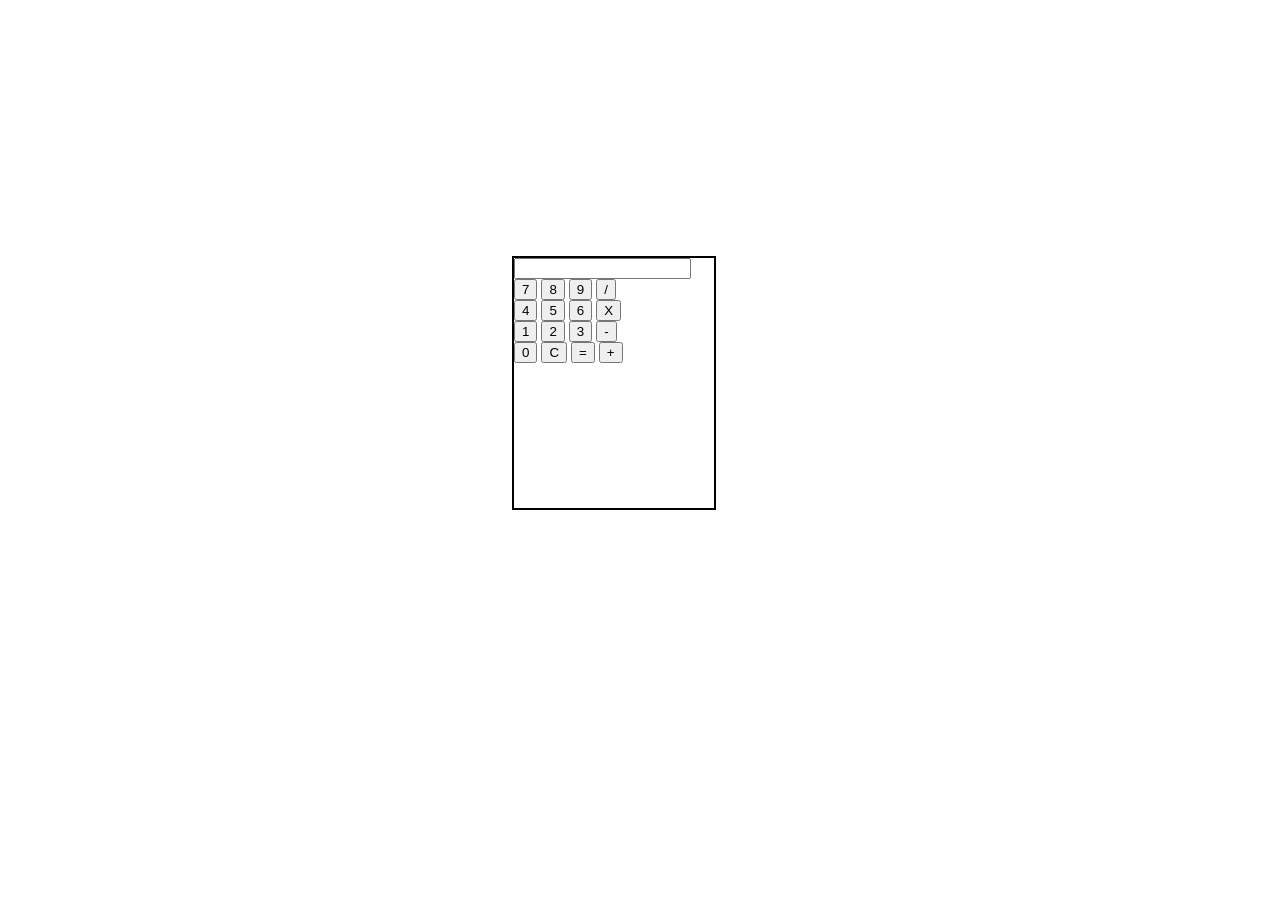
<file: JavaScript/calculadora/index.html>
<!DOCTYPE html>
<html lang="es">
<head>
    <meta charset="UTF-8">
    <meta name="viewport" content="width=device-width, initial-scale=1.0">
    <link rel="stylesheet" href="style.css">
    <title>Calculadora</title>
</head>
<body>
    
    <div class="calculadora">
        <div class="visor">
            <input type="text" id="pantalla">
        </div>
        <div class="botones">
            <input type="button" value="7" onclick="agregar(this.value)">
            <input type="button" value="8" onclick="agregar(this.value)">
            <input type="button" value="9" onclick="agregar(this.value)">
            <input type="button" value="/" onclick="operar(this.value)">
            <br>
            <input type="button" value="4" onclick="agregar(this.value)">
            <input type="button" value="5" onclick="agregar(this.value)">
            <input type="button" value="6" onclick="agregar(this.value)">
            <input type="button" value="X" onclick="operar(this.value)">
            <br>
            <input type="button" value="1" onclick="agregar(this.value)">
            <input type="button" value="2" onclick="agregar(this.value)">
            <input type="button" value="3" onclick="agregar(this.value)">
            <input type="button" value="-" onclick="operar(this.value)">
            <br>
            <input type="button" value="0" onclick="agregar(this.value)">
            <input type="button" value="C" onclick="borrar()">
            <input type="button" value="=" onclick="resultado()">
            <input type="button" value="+" onclick="operar(this.value)">
        </div>
    </div>



    <script src="script.js"></script>
</body>
</html>
</file>
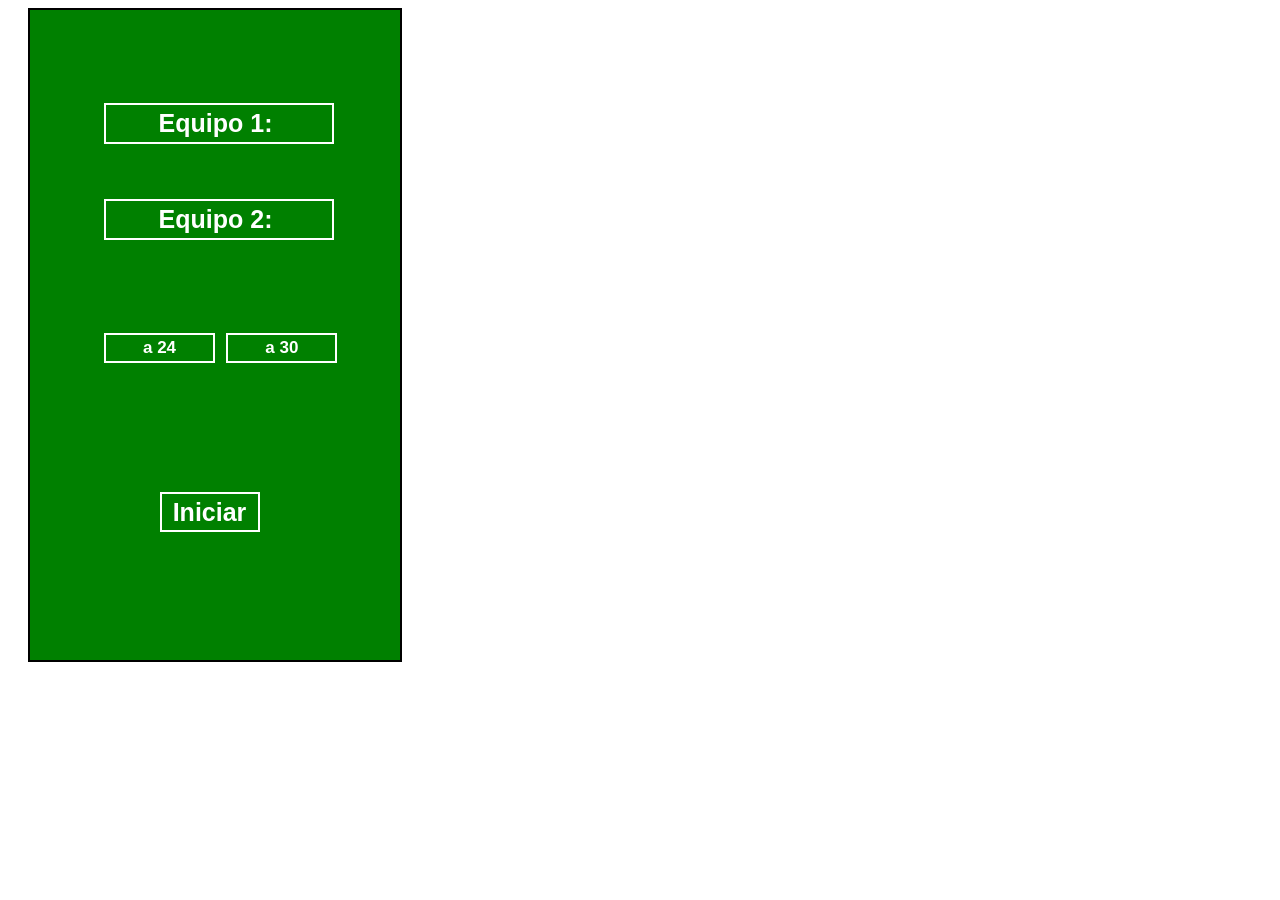
<file: JavaScript/jQuery/anotador_truco/index.html>
<!DOCTYPE html>
<html lang="es">
  <head>
    <meta charset="UTF-8" />
    <meta name="viewport" content="width=device-width, initial-scale=1.0" />
    <title>Anotador de truco</title>
    <link rel="stylesheet" href="css/pantalla1.css" />
    <link rel="stylesheet" href="css/pantalla2.css" />
  </head>
  <body>
    <div class="visible" id="pant1">
      <input id="eq1" type="text" placeholder="Equipo 1: " />
      <input id="eq2" type="text" placeholder="Equipo 2: " />
      <input id="a24" type="button" value="a 24" />
      <input id="a30" type="button" value="a 30" />
      <input id="inicio" type="button" value="Iniciar" />
    </div>
    <div class="oculto" id="pant2">
      <div class="visor1">
        <input id="s1" type="button" value="+" />
        <input id="ne1" type="text" />
      </div>
      <div class="visor2">
        <input id="ne2" type="text" />
        <input id="s2" type="button" value="+" />
      </div>

      <div class="visor3">
        <img id="p11" src="img/0.png" />
        <img id="p12" src="img/0.png" />
        <img id="p13" src="img/0.png" />
      </div>
      <div class="visor4">
        <img id="p21" src="img/0.png" />
        <img id="p22" src="img/0.png" />
        <img id="p23" src="img/0.png" />
      </div>

      <div class="visor5">
        <img id="p14" src="img/0.png" />
        <img id="p15" src="img/0.png" />
        <img id="p16" src="img/0.png" />
      </div>
      <div class="visor6">
        <img id="p24" src="img/0.png" />
        <img id="p25" src="img/0.png" />
        <img id="p26" src="img/0.png" />
      </div>
      <div class="visor7">
        <input id="r1" type="button" value="-" />
        <input id="p1" type="text" />
        <input id="max" type="text" />
        <input id="fin" type="button" value="FIN" />
        <input id="p2" type="text" />
        <input id="r2" type="button" value="-" />
      </div>
    </div>

    <script src="js/jquery-3.2.1.min.js"></script>
    <script src="js/script.js"></script>
  </body>
</html>
</file>
<file: JavaScript/calculadora/style.css>
body {
    margin: 0;
    padding: 0;
}

.calculadora {
    width: 200px;
    height: 250px;
    border: 2px solid black;
    margin: 20% 40%;
}
</file>
<file: JavaScript/jQuery/anotador_truco/css/pantalla1.css>
#pant1 {
  border: 2px solid black;
  width: 370px;
  height: 650px;
  margin-left: 20px;
  background-color: green;
}


#eq1 {
  display: block;
  width: 60%;
  height: 35px;
  margin-top: 25%;
  margin-left: 20%;
  background-color: green;
  border: 2px solid #FFFFFF;
  color: #FFFFFF;
  font-weight: bold;
  font-size: 25px;
  text-align: center;
}

#eq1::placeholder {
  border: 2px solid #FFFFFF;
  color: #FFFFFF;
  font-weight: bold;
  font-size: 25px;
  text-align: center;
  border: none;
}

#eq2 {
  display: block;
  width: 60%;
  height: 35px;
  margin-top: 15%;
  margin-left: 20%;
  background-color: green;
  border: 2px solid #FFFFFF;
  color: #FFFFFF;
  font-weight: bold;
  font-size: 25px;
  text-align: center;
}

#eq2::placeholder {
  border: 2px solid #FFFFFF;
  color: #FFFFFF;
  font-weight: bold;
  font-size: 25px;
  text-align: center;
  border: none;
}

#a24 {
  margin-top: 25%;
  margin-left: 20%;
  margin-right: 1%;
  width: 30%;
  height: 30px;
  background-color: green;
  border: 2px solid #FFFFFF;
  color: #FFFFFF;
  font-weight: bold;
  font-size: 17px;
  text-align: center;
}

#a30 {
  width: 30%;;
  height: 30px;
  margin-left: 1%;
  background-color: green;
  border: 2px solid #FFFFFF;
  color: #FFFFFF;
  font-weight: bold;
  font-size: 17px;
  text-align: center;
}

#inicio {
  display: block;
  margin-top: 35%;
  margin-left: 35%;
  width: 100px;
  height: 40px;
  background-color: green;
  border: 2px solid #FFFFFF;
  color: #FFFFFF;
  font-weight: bold;
  font-size: 25px;
  text-align: center;
}

.visible {
    display: block;
    visibility: visible;
}

.oculto {
    display: none;
    visibility: hidden;
}
</file>
<file: JavaScript/jQuery/anotador_truco/css/pantalla2.css>
#pant2 {
    border: 2px solid black;
    width: 370px;
    height: 650px;
    background-color: green;
}

.visor1 {
    float: left;
    width: 49%;
    height: 15%;
    border-right: 3px solid #FFFFFF;
    border-bottom: 1px solid #FFFFFF;

}

.visor2 {
    float: right;
    width: 50%;
    height: 15%;
    border-bottom: 1px solid #FFFFFF;
}

.visor3 {
    float: left;
    width: 49%;
    height: 35%;
    border-right: 3px solid #FFFFFF;
    border-bottom: 1px solid #FFFFFF;
}

.visor4 {
    float: right;
    width: 50%;
    height: 35%;
    border-bottom: 1px solid #FFFFFF;
}

.visor5 {
    float: left;
    width: 49%;
    height: 30%;
    border-right: 3px solid #FFFFFF;
}

.visor6 {
    float: right;
    width: 50%;
    height: 30%;
}

.visor7 {
    clear: both;
    width: 100%;
    height: 15%;
    display: flex;
    flex-direction: row;
    justify-content: space-around;
    align-items: center;
}

.visor7 input {
    margin-top: 75px;
}

#s1 {
    width: 50px;
    height: 50px;
    margin-top: 5px;
    margin-left: 5px;
    font-size: 20px;
    color: #FFFFFF;
    background-color: green;
    font-weight: bold;
    border: 2px solid #FFFFFF;
}

#s2 {
    width: 50px;
    height: 50px;
    margin-top: 5px;
    margin-left: 5px;
    font-size: 20px;
    color: #FFFFFF;
    background-color: green;
    font-weight: bold;
    border: 2px solid #FFFFFF;
}

#ne1 {
    width: 110px;
    height: 90%;
    font-size: 15px;
    color: #FFFFFF;
    background-color: green;
    font-weight: bold;
    border: none;
    text-align: center;
}

#ne2 {
    width: 113px;
    height: 90%;
    margin-left: 4px;
    font-size: 15px;
    color: #FFFFFF;
    background-color: green;
    font-weight: bold;
    border: none;
    text-align: center;
}

#p11 {
   
    display: block;
    margin: 5px auto;
    width: 65px;
    height: 65px;
    
}
#p12 {
  
    display: block;
    margin: 5px auto;
    width: 65px;
    height: 65px;
}
#p13 {
  
    display: block;
    margin: 5px auto;
    width: 65px;
    height: 65px;
}

#p14 {

    display: block;
    margin: 5px auto;
    width: 65px;
    height: 65px;
}

#p15 {

    display: block;
    margin: 5px auto;
    width: 65px;
    height: 65px;
}

#p16 {

    display: block;
    margin: 5px auto;
    width: 65px;
    height: 65px;
}

#p21 {

    display: block;
    margin: 5px auto;
    width: 65px;
    height: 65px;
}

#p22 {

    display: block;
    margin: 5px auto;
    width: 65px;
    height: 65px;
}

#p23 {
    display: block;
    margin: 5px auto;
    width: 65px;
    height: 65px;
}

#p24 {
    display: block;
    margin: 5px auto;
    width: 65px;
    height: 65px;
}

#p25 {
    display: block;
    margin: 5px auto;
    width: 65px;
    height: 65px;
}

#p26 {
    display: block;
    margin: 5px auto;
    width: 65px;
    height: 65px;
}


#r1 {
    width: 50px;
    height: 50px;
    font-size: 23px;
    color: #FFFFFF;
    background-color: green;
    font-weight: bold;
    border: 2px solid #FFFFFF;
}

#p1 {
    width: 38px;
    height: 38px;
    font-size: 35px;
    color: #FFFFFF;
    background-color: green;
    border: none;
    font-weight: bold;
    
}

#p2 {
    width: 40px;
    height: 40px;
    font-size: 35px;
    color: #FFFFFF;
    background-color: green;
    border: none;
    font-weight: bold;
}

#max {
    width: 30px;
    height: 12px;
    border: none;
    color: #FFFFFF;
    font-weight: bold;
    background-color: green;
    font-size: 15px;

}

#fin {
    width: 38px;
    height: 38px;
    color: #FFFFFF;
    font-weight: bold;
    background-color: green;
    border: 2px solid #FFFFFF;
}

#r2 {
    width: 50px;
    height: 50px;
    font-size: 23px;
    color: #FFFFFF;
    background-color: green;
    font-weight: bold;
    border: 2px solid #FFFFFF;
}

.visible {
    display: block;
    visibility: visible;
}

.oculto {
    display: none;
    visibility: hidden;
}
</file>
